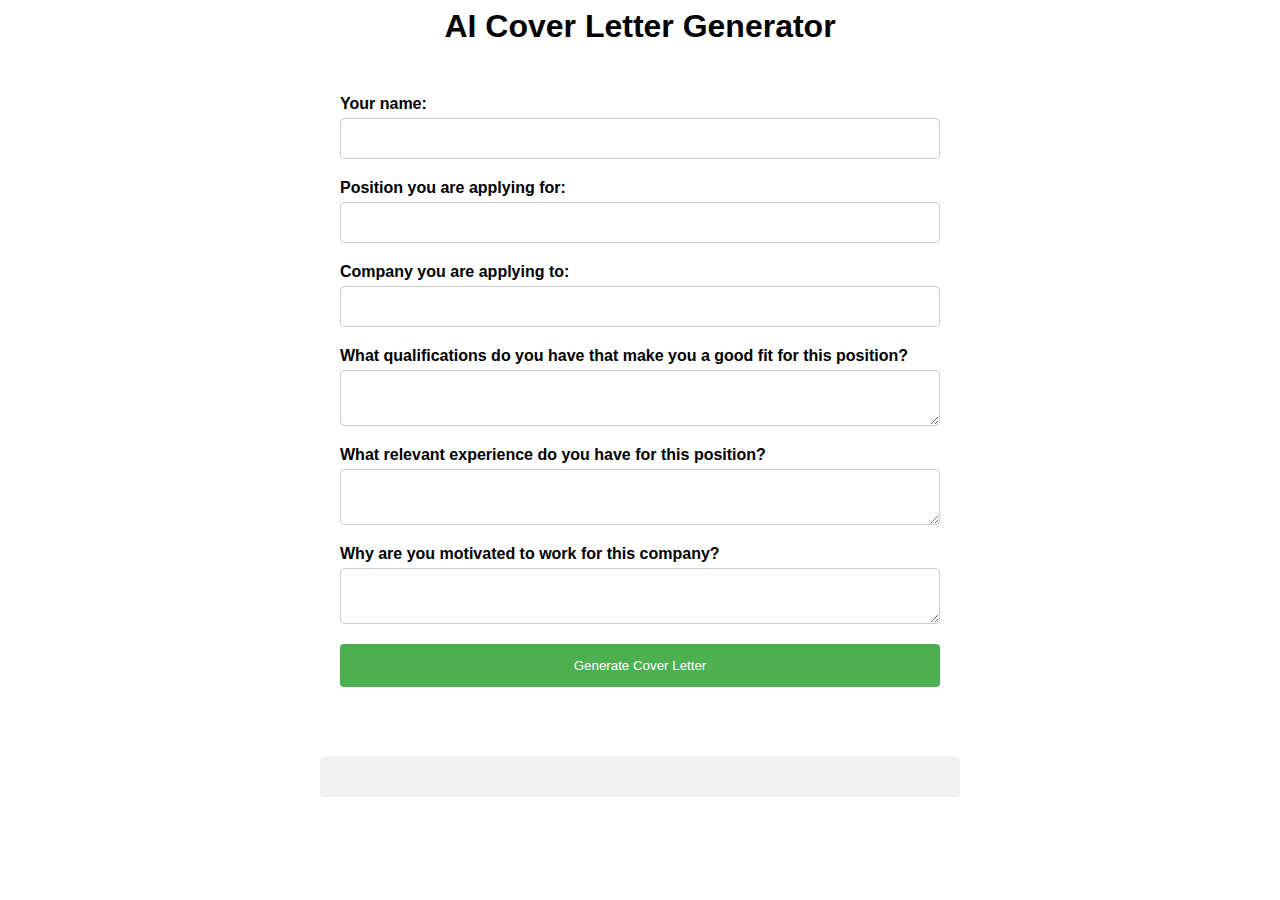
<file: form.html>
<html>
<head>
  <title>AI Cover Letter Generator</title>
</head>
<style>
    /* Add some basic styling */
    body {
      font-family: Arial, sans-serif;
    }

    h1 {
      text-align: center;
      margin-bottom: 50px;
    }

    /* Style the form */
    form {
      width: 600px;
      margin: 0 auto;
      text-align: left;
    }

    /* Style the form labels */
    label {
      font-weight: bold;
      margin-bottom: 5px;
      display: block;
    }

    /* Style the form inputs */
    input[type="text"], textarea {
      width: 100%;
      padding: 12px;
      margin-bottom: 20px;
      box-sizing: border-box;
      border: 1px solid #ccc;
      border-radius: 4px;
    }

    /* Style the submit button */
    button[type="button"] {
      width: 100%;
      background-color: #4CAF50;
      color: white;
      padding: 14px 20px;
      margin-bottom: 20px;
      border: none;
      border-radius: 4px;
      cursor: pointer;
    }

    /* Style the cover letter */
    #cover-letter {
      margin: 50px auto;
      width: 600px;
      padding: 20px;
      background-color: #f2f2f2;
      border-radius: 4px;
    }
  </style>
<body>

<h1>AI Cover Letter Generator</h1>

<form id="cover-letter-form">
    <label for="name">Your name:</label>
    <input type="text" id="name" name="name"><br>

    <label for="position">Position you are applying for:</label>
    <input type="text" id="position" name="position"><br>

    <label for="company">Company you are applying to:</label>
    <input type="text" id="company" name="company"><br>

    <label for="qualifications">What qualifications do you have that make you a good fit for this position?</label>
    <textarea id="qualifications" name="qualifications"></textarea><br>

    <label for="experience">What relevant experience do you have for this position?</label>
    <textarea id="experience" name="experience"></textarea><br>

    <label for="motivation">Why are you motivated to work for this company?</label>
    <textarea id="motivation" name="motivation"></textarea><br>

    <button type="button" onclick="generateCoverLetter()">Generate Cover Letter</button>
</form>

<div id="cover-letter"></div>

<script>
    const generateCoverLetter = () => {
        const name = document.getElementById("name").value;
        const position = document.getElementById("position").value;
        const company = document.getElementById("company").value;
        const qualifications = document.getElementById("qualifications").value;
        const experience = document.getElementById("experience").value;
        const motivation = document.getElementById("motivation").value;

        let coverLetter = `Dear Hiring Manager,<br>`;
        coverLetter += `I am writing to express my interest in the ${position} position at ${company}. My name is ${name} and I believe that my qualifications and experience make me a strong fit for this role.<br>`;
        coverLetter += `I have the following qualifications that make me a good fit for this position:<br>`;
        coverLetter += `<pre>${qualifications}</pre><br>`;
        coverLetter += `I also have the following relevant experience:<br>`;
        coverLetter += `<pre>${experience}</pre><br>`;
        coverLetter += `I am particularly motivated to work for ${company} because:<br>`;
        coverLetter += `<pre>${motivation}</pre><br>`;
        coverLetter += `Thank you for considering my application. I look forward to the opportunity to discuss my qualifications further.<br>`;
        coverLetter += `Sincerely,<br> ${name}`;

        document.getElementById("cover-letter").innerHTML = coverLetter;
    }
</script>

</body>
</html>
</file>
